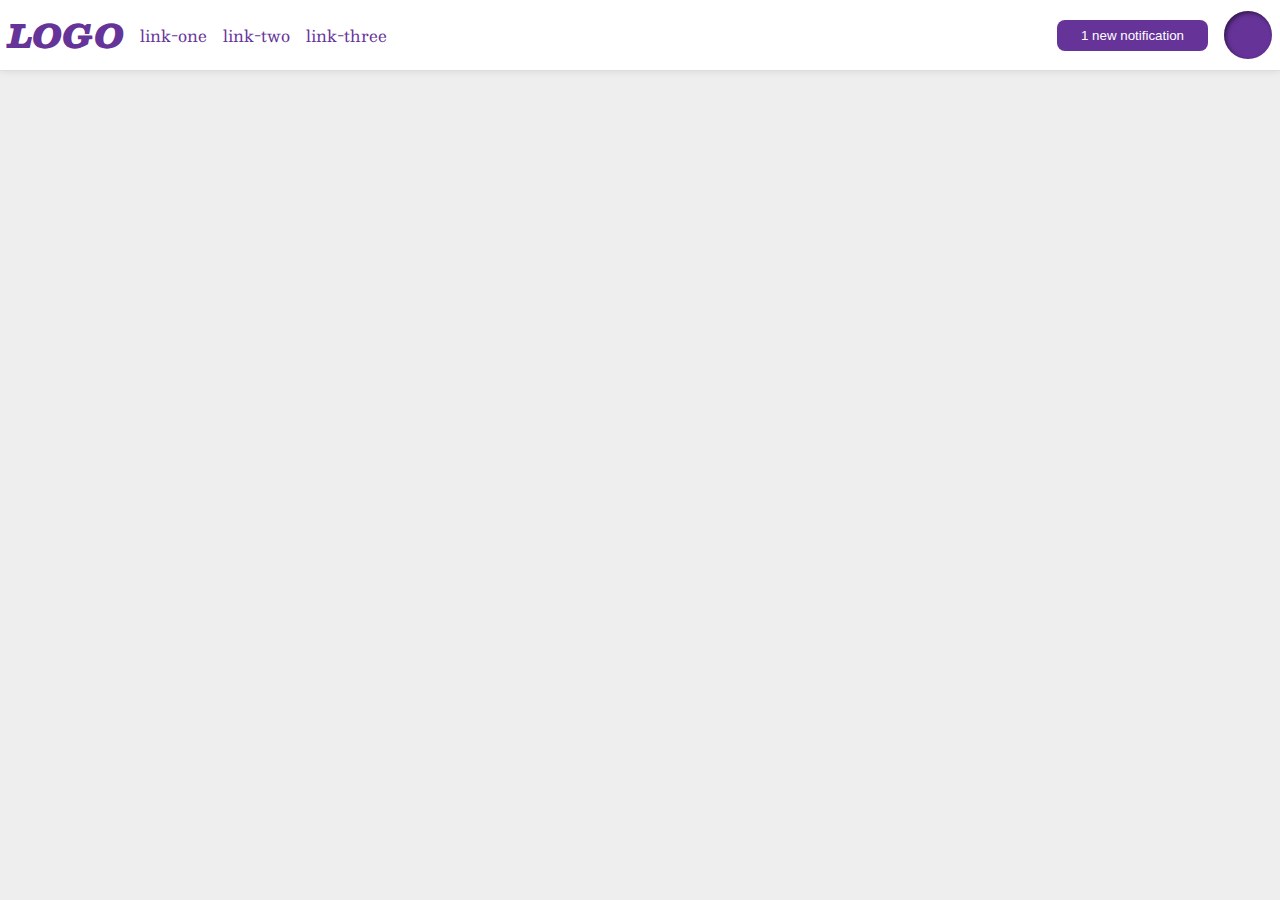
<file: flex/03-flex-header-2/index.html>
<!DOCTYPE html>
<html lang="en">
<head>
  <meta charset="UTF-8">
  <meta http-equiv="X-UA-Compatible" content="IE=edge">
  <meta name="viewport" content="width=device-width, initial-scale=1.0">
  <title>Flex Header 2</title>
  <link rel="stylesheet" href="style.css">
</head>
<body>
  <div class="header">
    <div class="logo-links">
    <div class="logo">
      LOGO
    </div>
    <ul class="links">
      <li><a href="google.com">link-one</a></li>
      <li><a href="google.com">link-two</a></li>
      <li><a href="google.com">link-three</a></li>
    </ul>
    </div>
   <div class="align-right">
    <button class="notifications">
      1 new notification
    </button>
    <div class="profile-image"></div>
    </div>
  </div>
</body>
</html>
</file>
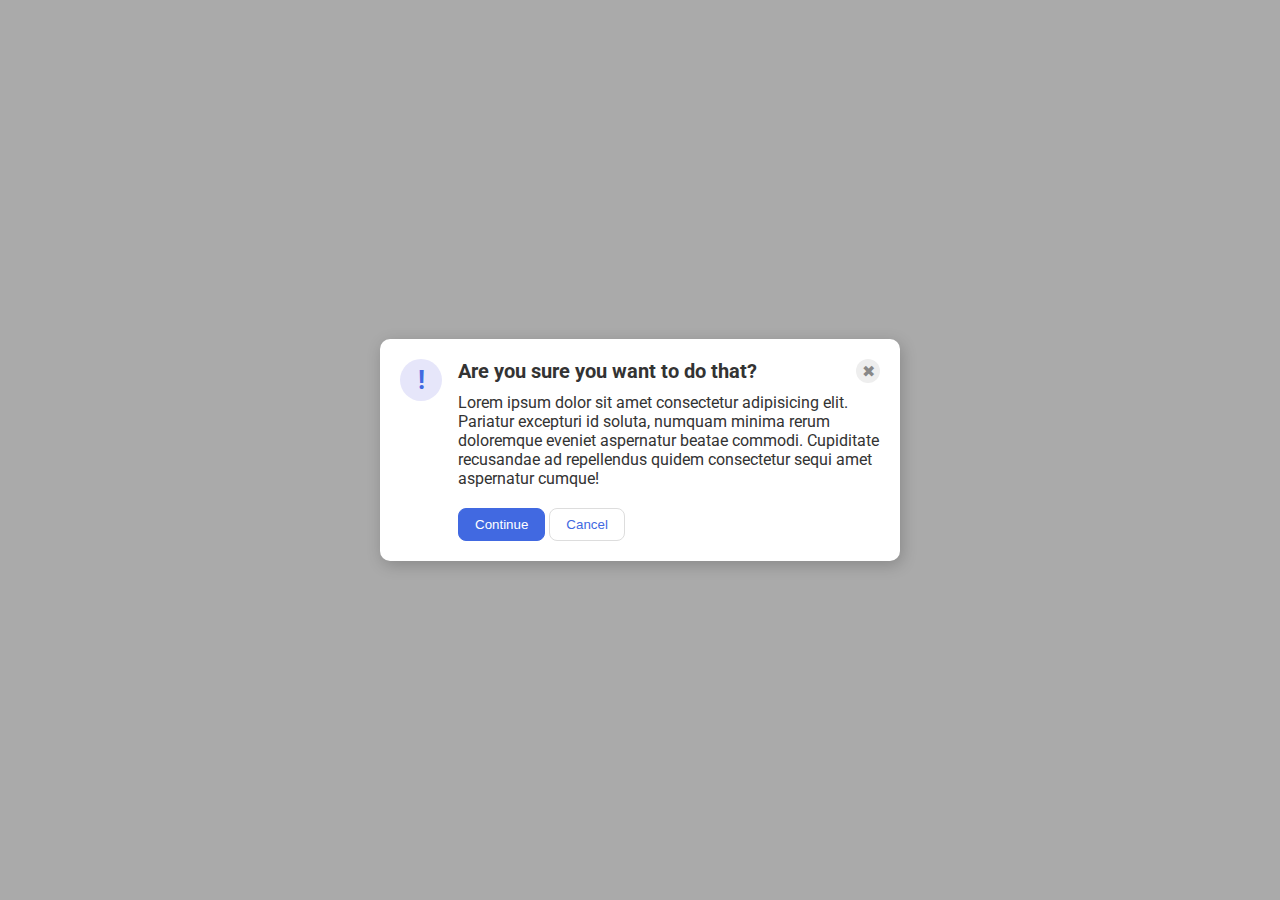
<file: flex/05-flex-modal/index.html>
<!DOCTYPE html>
<html lang="en">
<head>
  <meta charset="UTF-8">
  <meta http-equiv="X-UA-Compatible" content="IE=edge">
  <meta name="viewport" content="width=device-width, initial-scale=1.0">
  <link rel="stylesheet" href="style.css">
  <title>Modal</title>
</head>
<body>
  <div class="modal">
    <div class="icon">!</div>
    <div class="top-row">
      <div class="header">Are you sure you want to do that?
        <div class="close-button">✖</div>
      </div>  
      <div class="text">Lorem ipsum dolor sit amet consectetur adipisicing elit. Pariatur excepturi id soluta, numquam minima rerum doloremque eveniet aspernatur beatae commodi. Cupiditate recusandae ad repellendus quidem consectetur sequi amet aspernatur cumque!</div>
      <button class="continue">Continue</button>
      <button class="cancel">Cancel</button>
    </div>
  </div>
</body>
</html>
</file>
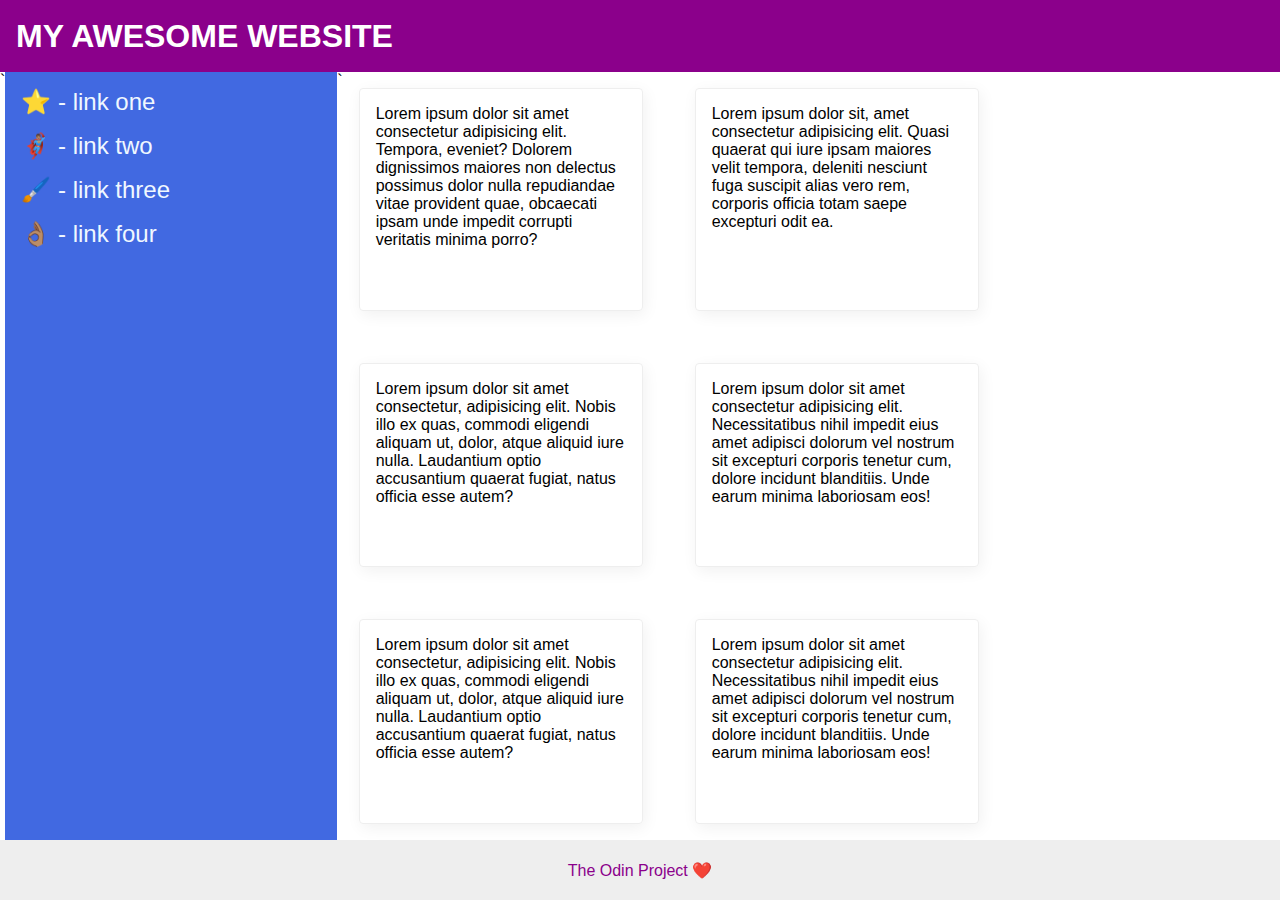
<file: flex/07-flex-layout-2/index.html>
<!DOCTYPE html>
<html lang="en">
<head>
  <meta charset="UTF-8">
  <meta http-equiv="X-UA-Compatible" content="IE=edge">
  <meta name="viewport" content="width=device-width, initial-scale=1.0">
  <title>The Holy Grail</title>
  <link rel="stylesheet" href="style.css">
</head>
<body>
  <div class="header">
    MY AWESOME WEBSITE
  </div>
  <div class="container1">
  `<div class="sidebar">
      <ul>
        <li><a href="google.com">⭐ - link one</a></li>
        <li><a href="google.com">🦸🏽‍♂️ - link two</a></li>
        <li><a href="google.com">🖌️ - link three</a></li>
        <li><a href="google.com">👌🏽 - link four</a></li>
      </ul>
    </div>
  `<div class="container2">
    <div class="card">Lorem ipsum dolor sit amet consectetur adipisicing elit. Tempora, eveniet? Dolorem dignissimos maiores non delectus possimus dolor nulla repudiandae vitae provident quae, obcaecati ipsam unde impedit corrupti veritatis minima porro?</div>
    <div class="card">Lorem ipsum dolor sit, amet consectetur adipisicing elit. Quasi quaerat qui iure ipsam maiores velit tempora, deleniti nesciunt fuga suscipit alias vero rem, corporis officia totam saepe excepturi odit ea.</div>
    <div class="card">Lorem ipsum dolor sit amet consectetur, adipisicing elit. Nobis illo ex quas, commodi eligendi aliquam ut, dolor, atque aliquid iure nulla. Laudantium optio accusantium quaerat fugiat, natus officia esse autem?</div>
    <div class="card">Lorem ipsum dolor sit amet consectetur adipisicing elit. Necessitatibus nihil impedit eius amet adipisci dolorum vel nostrum sit excepturi corporis tenetur cum, dolore incidunt blanditiis. Unde earum minima laboriosam eos!</div>
    <div class="card">Lorem ipsum dolor sit amet consectetur, adipisicing elit. Nobis illo ex quas, commodi eligendi aliquam ut, dolor, atque aliquid iure nulla. Laudantium optio accusantium quaerat fugiat, natus officia esse autem?</div>
    <div class="card">Lorem ipsum dolor sit amet consectetur adipisicing elit. Necessitatibus nihil impedit eius amet adipisci dolorum vel nostrum sit excepturi corporis tenetur cum, dolore incidunt blanditiis. Unde earum minima laboriosam eos!</div>
   </div> 
  </div> 
  <div class="footer">
    The Odin Project ❤️
  </div>
</body>
</html>
</file>
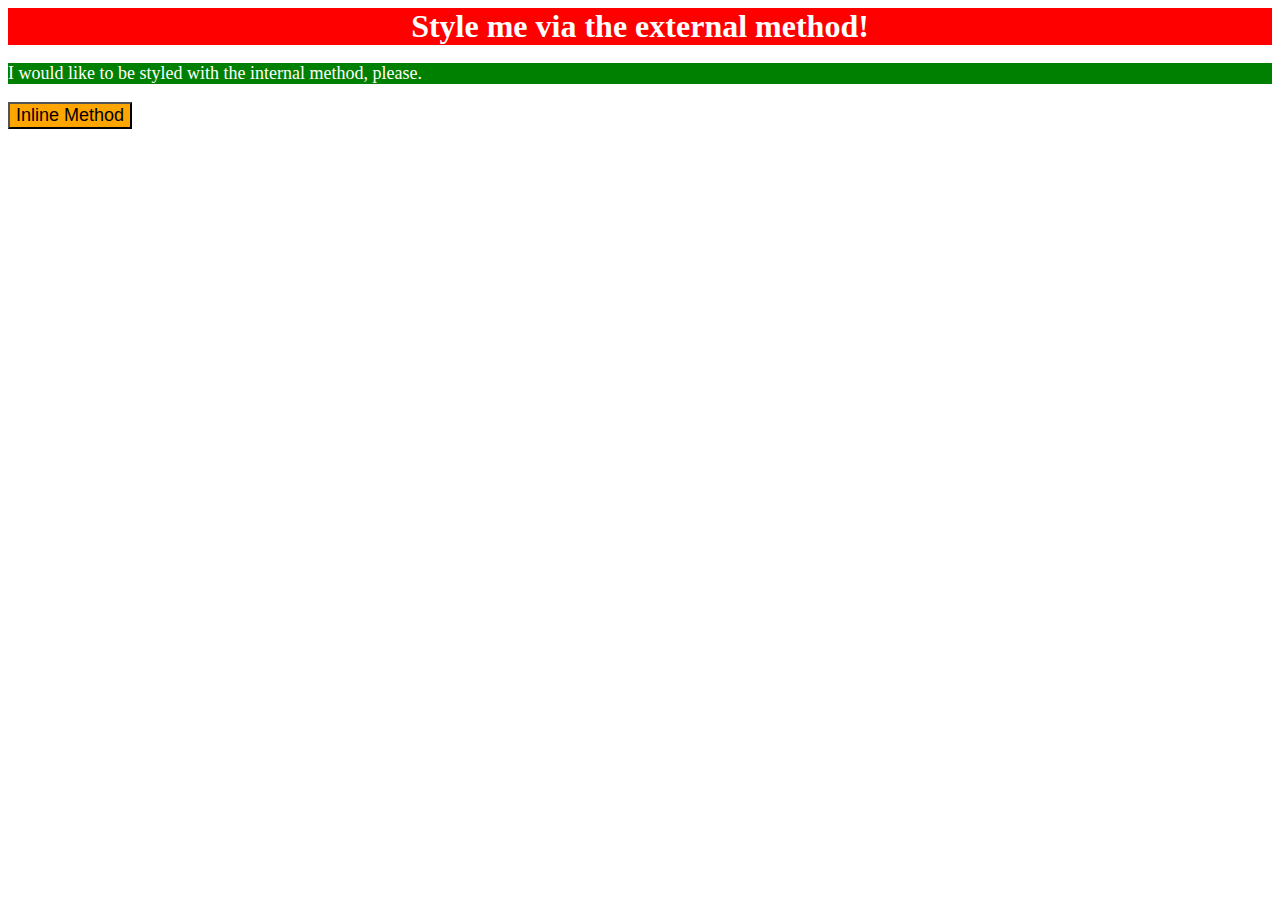
<file: foundations/01-css-methods/index.html>
<!DOCTYPE html>
<html lang="en">
<head>
  <meta charset="UTF-8">
  <meta http-equiv="X-UA-Compatible" content="IE=edge">
  <meta name="viewport" content="width=device-width, initial-scale=1.0">
  <link rel="stylesheet" href="01-css-method.css">
  <style>
    p {
      background-color: green;
      color: white;
      font-size: 18px;
    }
  </style>
  <title>Methods for Adding CSS</title>
</head>

<body>
  <div>Style me via the external method!</div>
  <p>I would like to be styled with the internal method, please.</p>
  <button style="background-color: orange; font-size: 18px;">Inline Method</button>
</body>
</html>
</file>
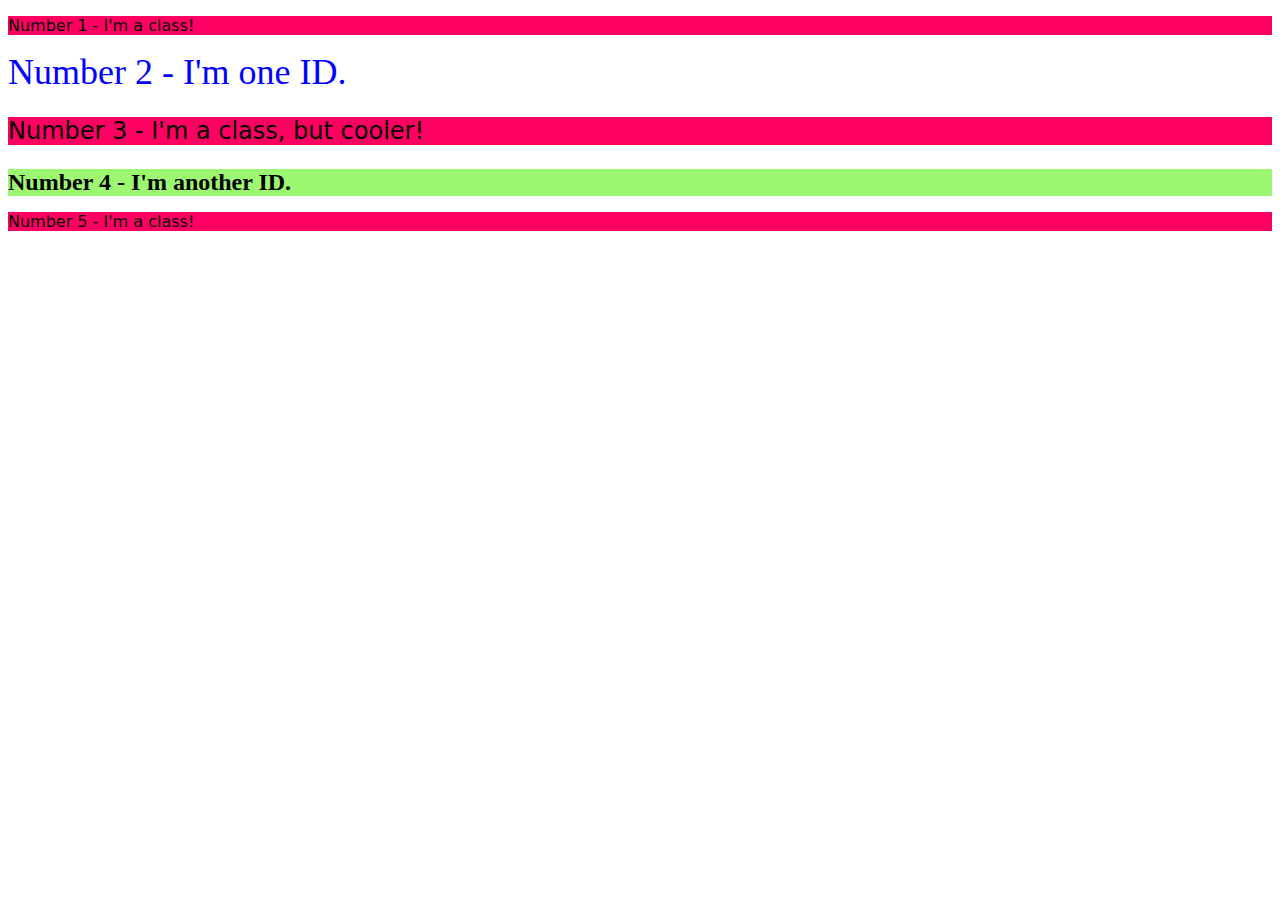
<file: foundations/02-class-id-selectors/index.html>
<!DOCTYPE html>
<html lang="en">
<head>
  <meta charset="UTF-8">
  <meta http-equiv="X-UA-Compatible" content="IE=edge">
  <meta name="viewport" content="width=device-width, initial-scale=1.0">
  <title>Class and ID Selectors</title>
  <link rel="stylesheet" href="style.css">
</head>

<body>
  <p class="odd-number">Number 1 - I'm a class!</p>
  <div id="first-id">Number 2 - I'm one ID.</div>
  <p class="odd-number big-font">Number 3 - I'm a class, but cooler!</p>
  <div id="second-id">Number 4 - I'm another ID.</div>
  <p class="odd-number">Number 5 - I'm a class!</p>
</body>
</html>
</file>
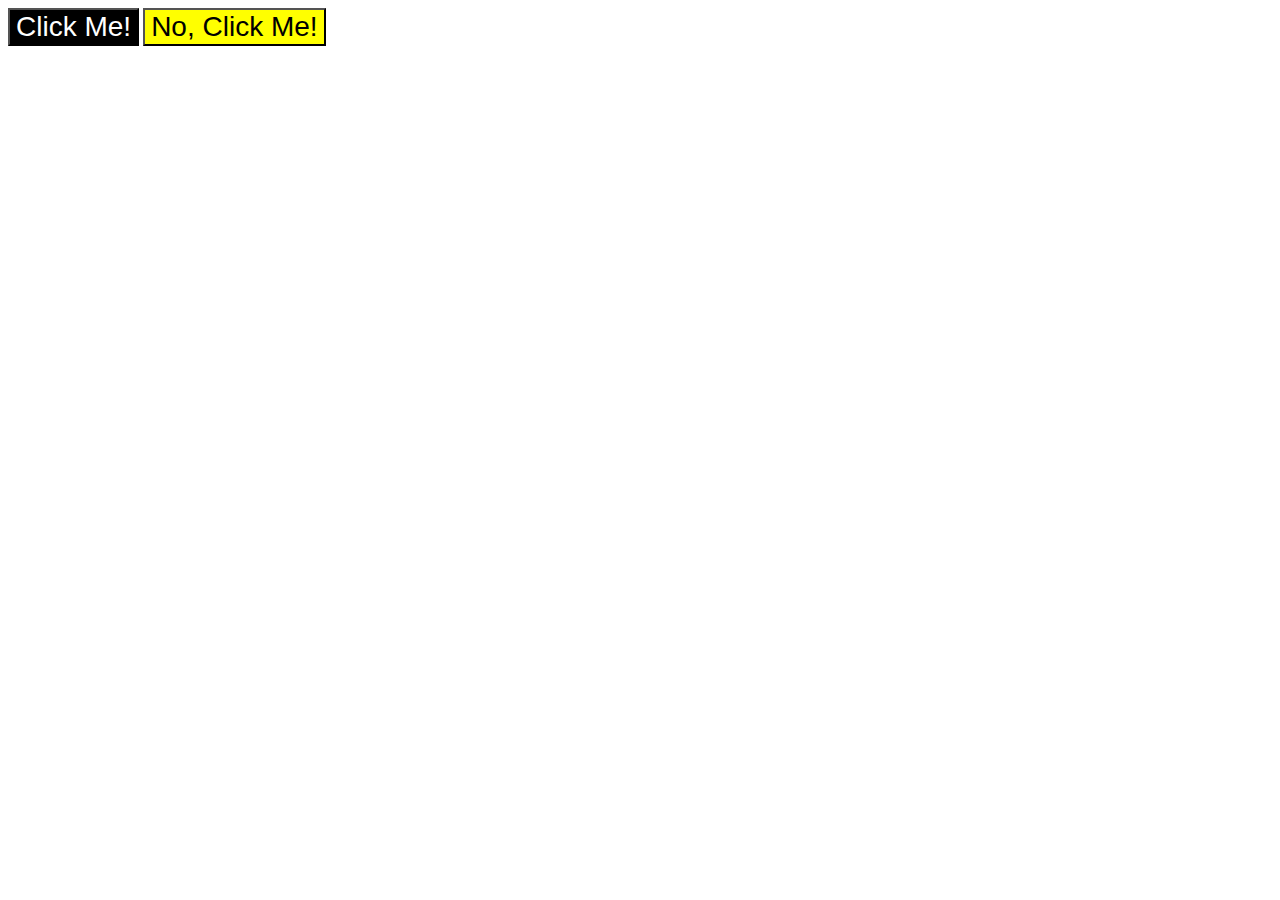
<file: foundations/03-grouping-selectors/index.html>
<!DOCTYPE html>
<html lang="en">
<head>
  <meta charset="UTF-8">
  <meta http-equiv="X-UA-Compatible" content="IE=edge">
  <meta name="viewport" content="width=device-width, initial-scale=1.0">
  <title>Grouping Selectors</title>
  <link rel="stylesheet" href="style.css">
</head>
<body>
  <button class="button1">Click Me!</button>
  <button class="button2">No, Click Me!</button>
</body>
</html>
</file>
<file: flex/03-flex-header-2/style.css>
/* this is some magical font-importing.  
you'll learn about it later. */
@import url('https://fonts.googleapis.com/css2?family=Besley:ital,wght@0,400;1,900&display=swap');

body {
  margin: 0;
  background: #eee;
  font-family: Besley, serif;
}

.header {
  background: white;
  border-bottom: 1px solid #ddd;
  box-shadow: 0 0 8px rgba(0,0,0,.1);
  display: flex;
  justify-content: space-between;
  padding: 8px;
}

.profile-image {
  background: rebeccapurple;
  box-shadow: inset 2px 2px 4px rgba(0,0,0,.5);
  border-radius: 50%;
  width: 48px;
  height:  48px;
}

.logo {
  color: rebeccapurple;
  font-size: 32px;
  font-weight: 900;
  font-style: italic;
}

.links {
  display: flex;
  margin: 0;
  padding: 0;
  gap: 16px;
}

.align-right, .logo-links {
  display: flex;
  align-items: center;
  gap: 16px;
}


button {
  border: none;
  border-radius: 8px;
  background: rebeccapurple;
  color: white;
  padding: 8px 24px;
}

a {
  /* this removes the line under our links */
  text-decoration: none;
  color: rebeccapurple;
}

ul {
  list-style-type: none;
}
</file>
<file: flex/05-flex-modal/style.css>
@import url('https://fonts.googleapis.com/css2?family=Roboto:wght@400;700&display=swap');

html, body {
  height: 100%;
}

body {
  font-family: Roboto, sans-serif;
  margin: 0;
  background: #aaa;
  color: #333;
  /* I'll give you this one for free lol */
  display: flex;
  align-items: center;
  justify-content: center;
}

.modal {
  background: white;
  width: 480px;
  border-radius: 10px;
  box-shadow: 2px 4px 16px rgba(0,0,0,.2);
  display: flex;
  gap: 16px;
  padding: 20px;
}

.header {
  display: flex;
  justify-content: space-between;
  align-items: center;
  font-size: 20px;
  font-weight: bold;
  margin-bottom: 10px;
}

.text {
  margin-bottom: 20px;
}

.icon {
  color: royalblue;
  font-size: 26px;
  font-weight: 700;
  background: lavender;
  width: 42px;
  height: 42px;
  border-radius: 50%;
  display: flex;
  align-items: center;
  justify-content: center;
  flex-shrink: 0;
}

.close-button {
  background: #eee;
  border-radius: 50%;
  color: #888;
  font-weight: 400;
  font-size: 16px;
  height: 24px;
  width: 24px;
  display: flex;
  align-items: center;
  justify-content: center;
}

button {
  padding: 8px 16px;
  border-radius: 8px;
}

button.continue {
  background: royalblue;
  border: 1px solid royalblue;
  color: white;
}

button.cancel {
  background: white;
  border: 1px solid #ddd;
  color: royalblue;
}
</file>
<file: flex/07-flex-layout-2/style.css>
body {
  font-family: -apple-system, BlinkMacSystemFont, 'Segoe UI', Roboto, Oxygen, Ubuntu, Cantarell, 'Open Sans', 'Helvetica Neue', sans-serif;
  margin: 0;
  min-height: 100vh;
  display: flex;
  flex-direction: column;
}

ul {
  list-style: none;
  margin: 0;
  padding: 0;
}

li {
  margin-bottom: 16px;
}

a {
  text-decoration: none;
  color: aliceblue;
  font-size: 24px;
}
.header {
  height: 72px;
  background: darkmagenta;
  color: white;
  font-size: 32px;
  font-weight: 900;
  display: flex;
  align-items: center;
  padding: 0 16px;
}

.container1 {
  display: flex;
  flex: 1;
}

.container2 {
  display: flex;
  flex-wrap: wrap;
  gap: 20px;
}

.footer {
  height: 60px;
  background: #eee;
  color: darkmagenta;
  display: flex;
  justify-content: center;
  align-items: center;
}

.sidebar {
  width: 300px;
  background: royalblue;
  flex-shrink: 0;
  padding: 16px;
}

.card {
  border: 1px solid #eee;
  box-shadow: 2px 4px 16px rgba(0,0,0,.06);
  border-radius: 4px;
  width: 250px;
  padding: 16px;
  margin: 16px;
}
</file>
<file: foundations/01-css-methods/01-css-method.css>
div {
    background-color: red;
    color: white;
    font-size: 32px;
    text-align: center;
    font-weight: bold;
}
</file>
<file: foundations/02-class-id-selectors/style.css>
.odd-number {
    background-color: #ff0062;
    font-family: Verdana, "DejaVu Sans", sans-serif;
}

#first-id {
    color: #0000ff;
    font-size: 36px;
}

.big-font {
    font-size: 24px;
}

#second-id {
    background-color: #9bf870;
    font-size: 24px;
    font-weight: bold;
}
</file>
<file: foundations/03-grouping-selectors/style.css>
.button1, .button2 {
    font-size: 28px;        
    font-family: Helvetica, "Times New Roman", sans-serif;
}

.button1 {
    background-color: rgb(0, 0, 0);
    color: rgb(255, 255, 255);
}

.button2 {
    background-color: rgb(255, 255, 0);
}
</file>
